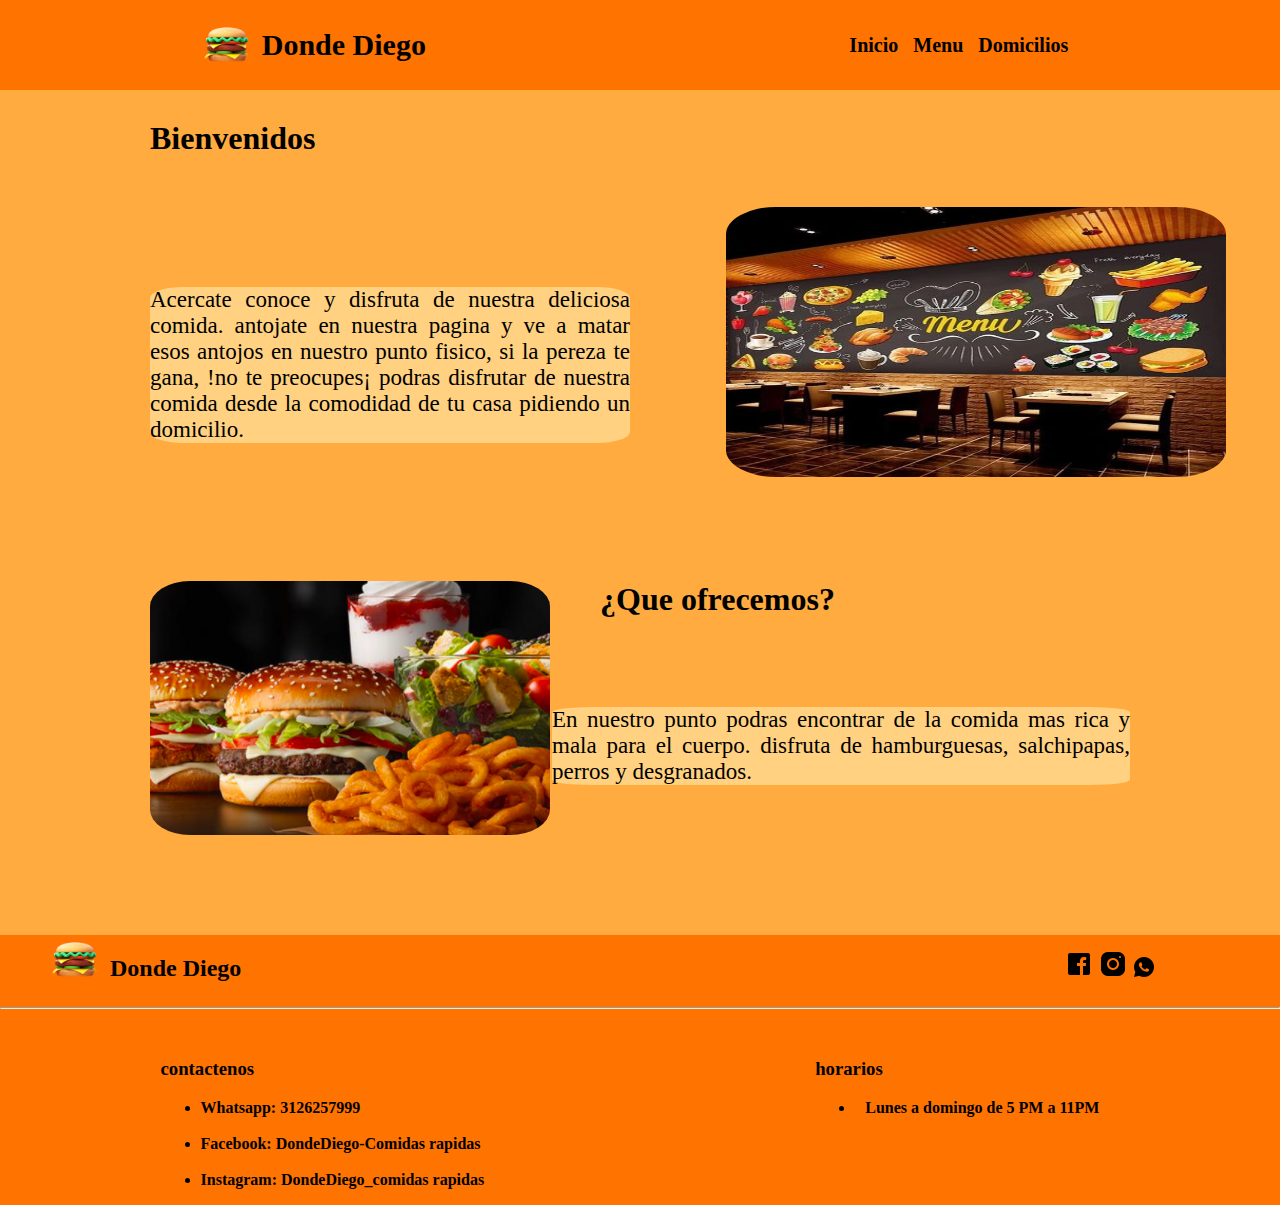
<file: public/index.html>
<!DOCTYPE html>
<html lang="es">
  <head>
    <meta charset="UTF-8" />
    <meta http-equiv="X-UA-Compatible" content="IE=edge" />
    <meta name="viewport" content="width=device-width, initial-scale=1.0" />
    <title>Donde Diego</title>
    <link rel="icon" href="/favicon/favicon.webp" />
    <link rel="stylesheet" href="./css/estilos.css" />
  </head>
  <body>
    <header class="encabezado">
      <div class="logo">
        <img class="logo-img" src="./img/logo.png" alt="logo" />
        <h2 class="nombre">Donde Diego</h2>
      </div>

      <div>
        <nav>
          <ul>
            <a href="#">Inicio</a>
            <a href="./html/menu.html">Menu</a>
            <a href="./html/domicilios.html">Domicilios</a>
          </ul>
        </nav>
      </div>
    </header>

    <div class="contenedor">
      <h1 class="titulo">Bienvenidos</h1>
      <img id="img1" src="./img/inicio1.jpg" alt="imagen1" />
      <p id="titulo_principal">
        Acercate conoce y disfruta de nuestra deliciosa comida. antojate en
        nuestra pagina y ve a matar esos antojos en nuestro punto fisico, si la
        pereza te gana, !no te preocupes¡ podras disfrutar de nuestra comida
        desde la comodidad de tu casa pidiendo un domicilio.
      </p>
      <br />
      <img id="img2" src="./img/imagen2.png" alt="imagen2" />
      <h1 id="que">¿Que ofrecemos?</h1>
      <br />
      <p id="titulo-2">
        En nuestro punto podras encontrar de la comida mas rica y mala para el
        cuerpo. disfruta de hamburguesas, salchipapas, perros y desgranados.
      </p>
    </div>

    <footer class="pie">
      <div class="encanezado">
        <div class="logo2">
          <img class="logo-img" src="./img/logo.png" alt="logo" />
          <h2 class="nombre">Donde Diego</h2>
        </div>
        <div class="redes">
          <ul>
            <img src="./img/facebook.png" alt="facebook" />
            <img src="./img/instagram.png" alt="instagram" />
            <img src="./img/whatsapp.png" alt="whatsapp" />
          </ul>
        </div>
        <hr>
        <div class="pie2">
          <div>
            <h3>contactenos</h3>
            <ul>
              <li><a href="#">Whatsapp: 3126257999</a></li>
              <br />
              <li><a href="#">Facebook: DondeDiego-Comidas rapidas</a></li>
              <br />
              <li><a href="#">Instagram: DondeDiego_comidas rapidas</a></li>
            </ul>
          </div>
          <div>
            <h3>horarios</h3>
            <ul>
              <li id="horario">
                <a href="#"></a>Lunes a domingo de 5 PM a 11PM
              </li>
            </ul>
          </div>
        </div>
      </div>
    </footer>
  </body>
</html>
</file>
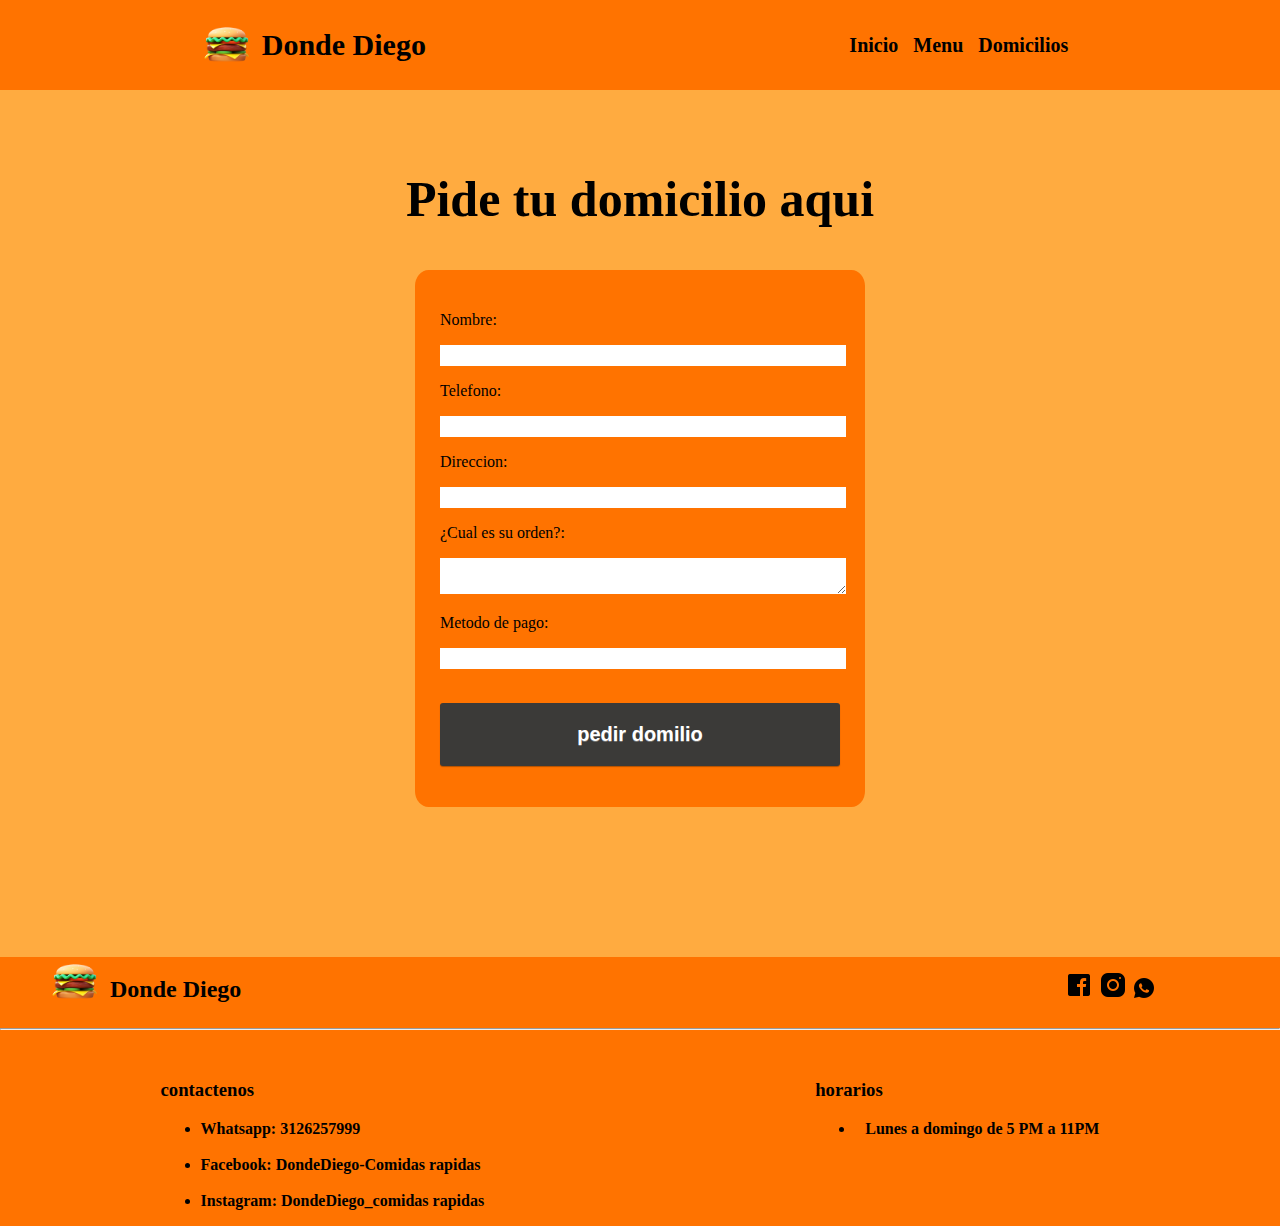
<file: public/html/domicilios.html>
<!DOCTYPE html>
<html lang="es">
<head>
    <meta charset="UTF-8">
    <meta http-equiv="X-UA-Compatible" content="IE=edge">
    <meta name="viewport" content="width=device-width, initial-scale=1.0">
    <title>Donde Diego.domicilios</title>
    <link rel="icon" href="/favicon/favicon.webp">
    <link rel="stylesheet" href="../css/domicilios.css">
</head>
<body>
    <header class="encabezado">
        <div class="logo">
          <img class="logo-img"src="../img/logo.png" alt="logo" >
          <h2 class="nombre">Donde Diego</h2>
        </div>
  
        <div>
          <nav>   
            <ul>
              <a href="../../index.html">Inicio</a>
              <a href="menu.html">Menu</a>
              <a href="#">Domicilios</a>
            </ul>
          </nav>
        </div>
      </header>
        <h2 id="titulo">Pide tu domicilio aqui</h2>
    <form action="">
      <p>Nombre:</p>
      <input type="text" class="field"> <br/>

      <p>Telefono:</p>
      <input type="text" class="field"> <br/>

      <p>Direccion:</p>
      <input type="text" class="field"> <br/>

      <p>¿Cual es su orden?:</p>
      <textarea class="field"></textarea> <br/>

      <p>Metodo de pago:</p>
      <input type="text" class="field"> <br/>
      <br>
      <p class="center-content">
        <input type="button"  class="btn btn-green" value="pedir domilio">
      </p>
    </form>


      <footer class="pie">
        <div class="encanezado">
          <div class="logo2">
            <img class="logo-img"src="../img/logo.png" alt="logo">
            <h2 class="nombre">Donde Diego</h2>
          </div>
          <div class="redes">
          <ul>
            <img src="../img/facebook.png" alt="facebook">
            <img src="../img/instagram.png" alt="instagram">
            <img src="../img/whatsapp.png" alt="whatsapp">
          </ul>
          </div>
          <hr>
          <div class="pie2">
            <div>
              <h3>contactenos</h3>
              <ul>
                <li><a href="#">Whatsapp: 3126257999</a></li>
                <br>
                <li><a href="#">Facebook: DondeDiego-Comidas rapidas</a></li>
                <br>
                <li><a href="#">Instagram:  DondeDiego_comidas rapidas</a></li>
                
            </ul>
            </div>
            <div>
                <h3>horarios</h3>
                <ul>
                  <li id="horario"><a href="#"></a>Lunes a domingo de 5 PM a 11PM</li>
                </ul>
            </div>
          </div>
  
        </div>
      </footer>
</body>
</html>
</file>
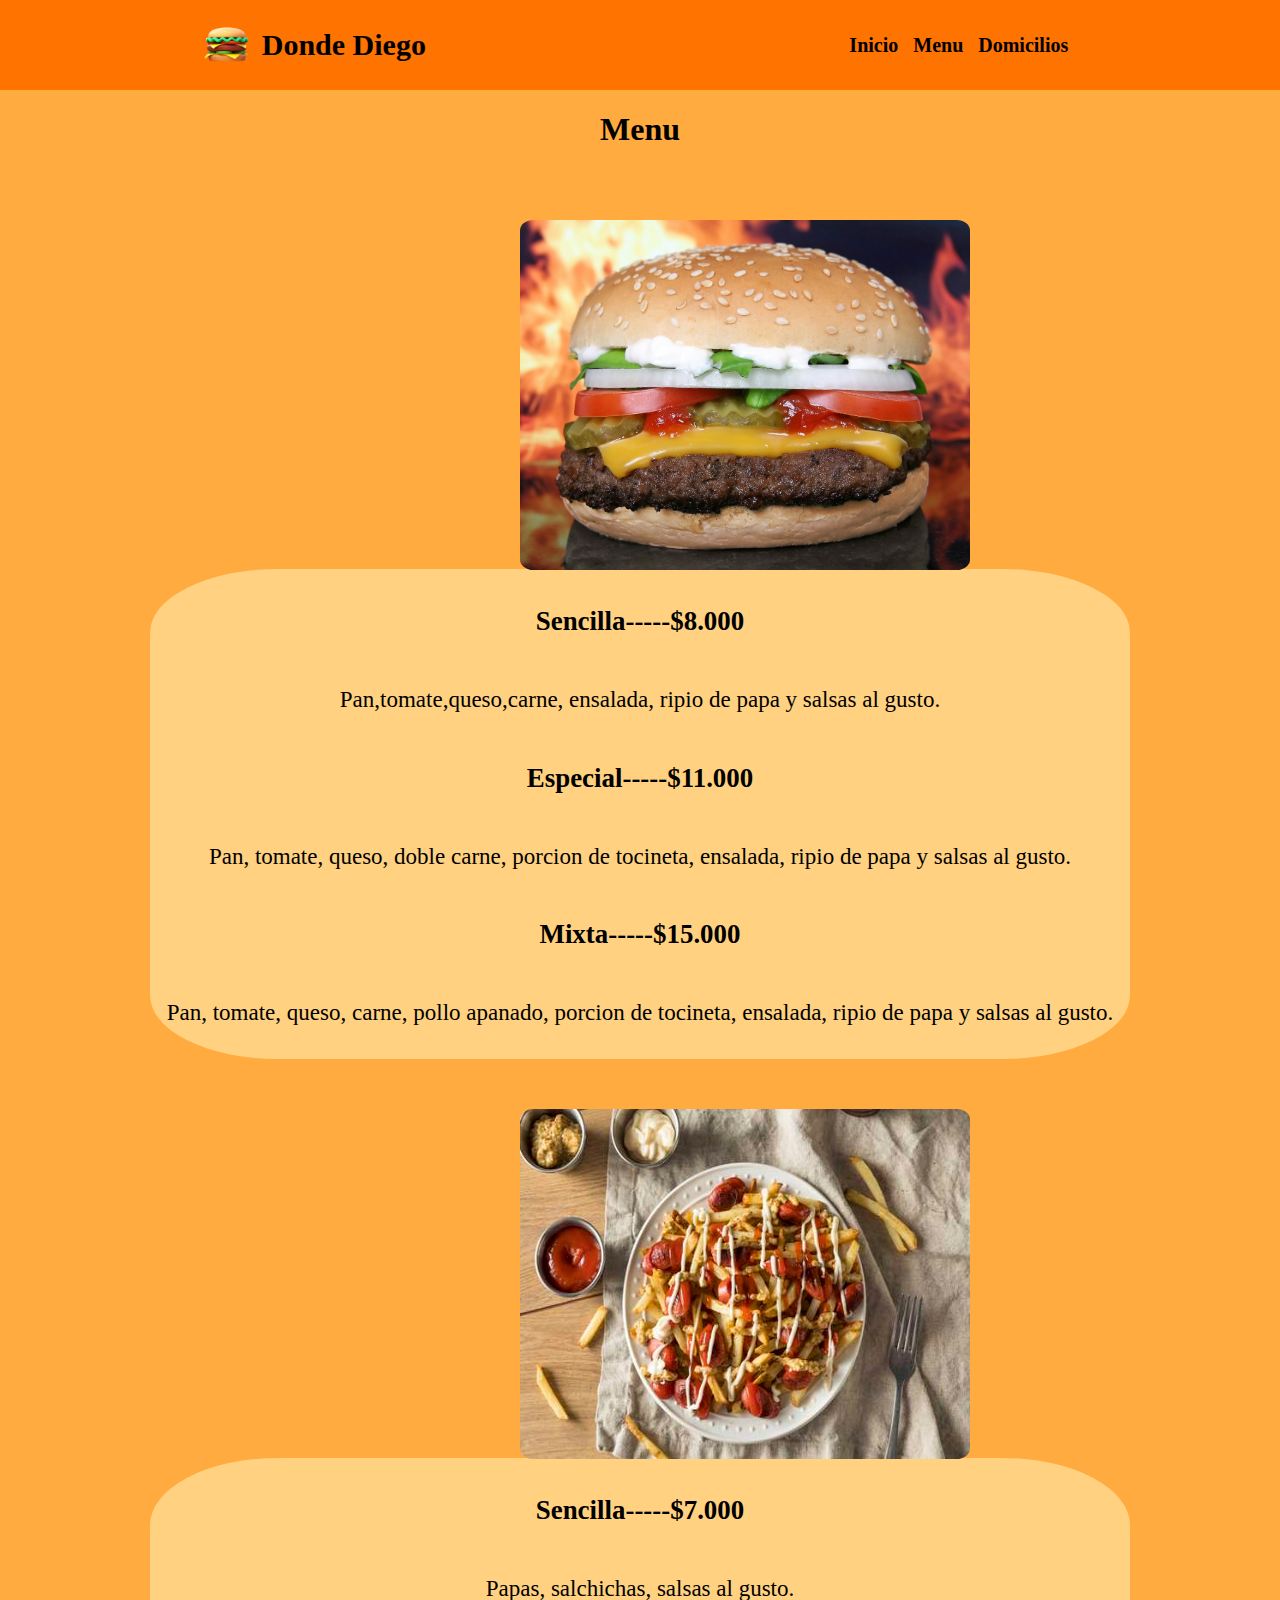
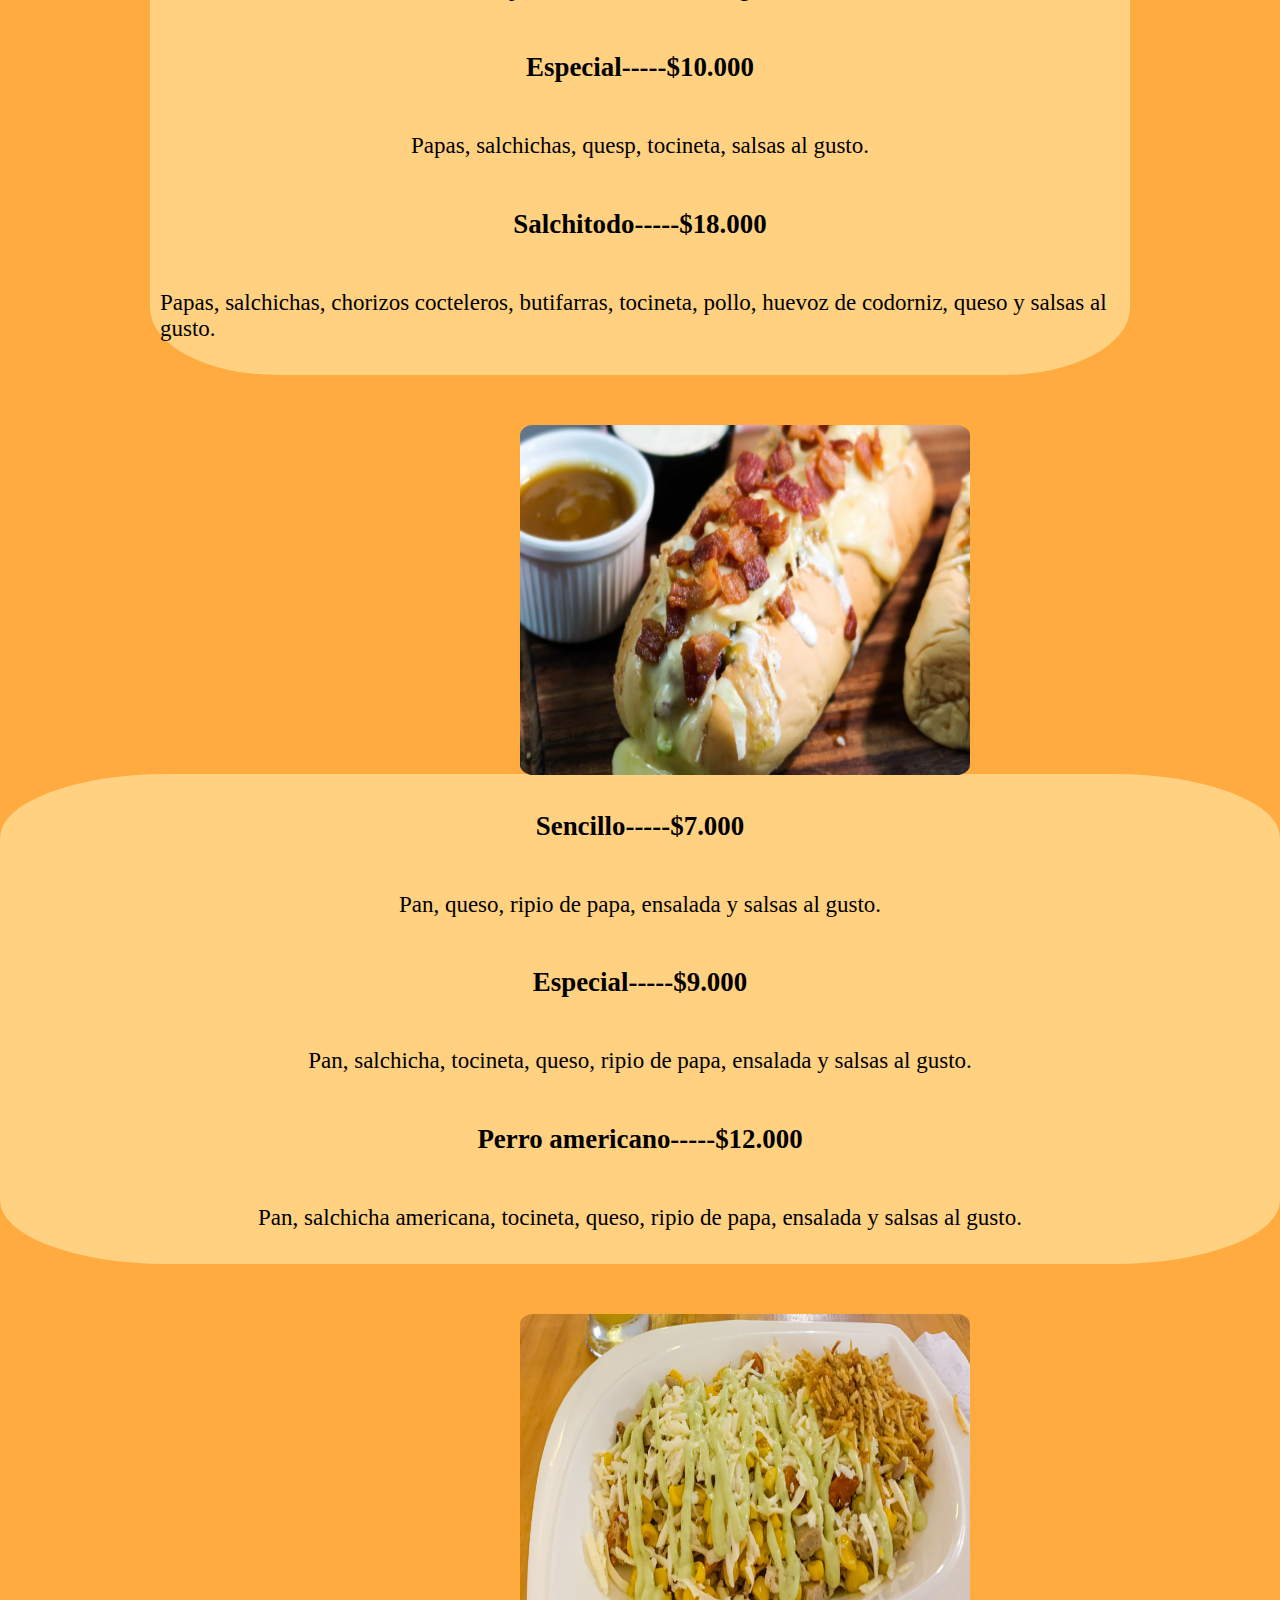
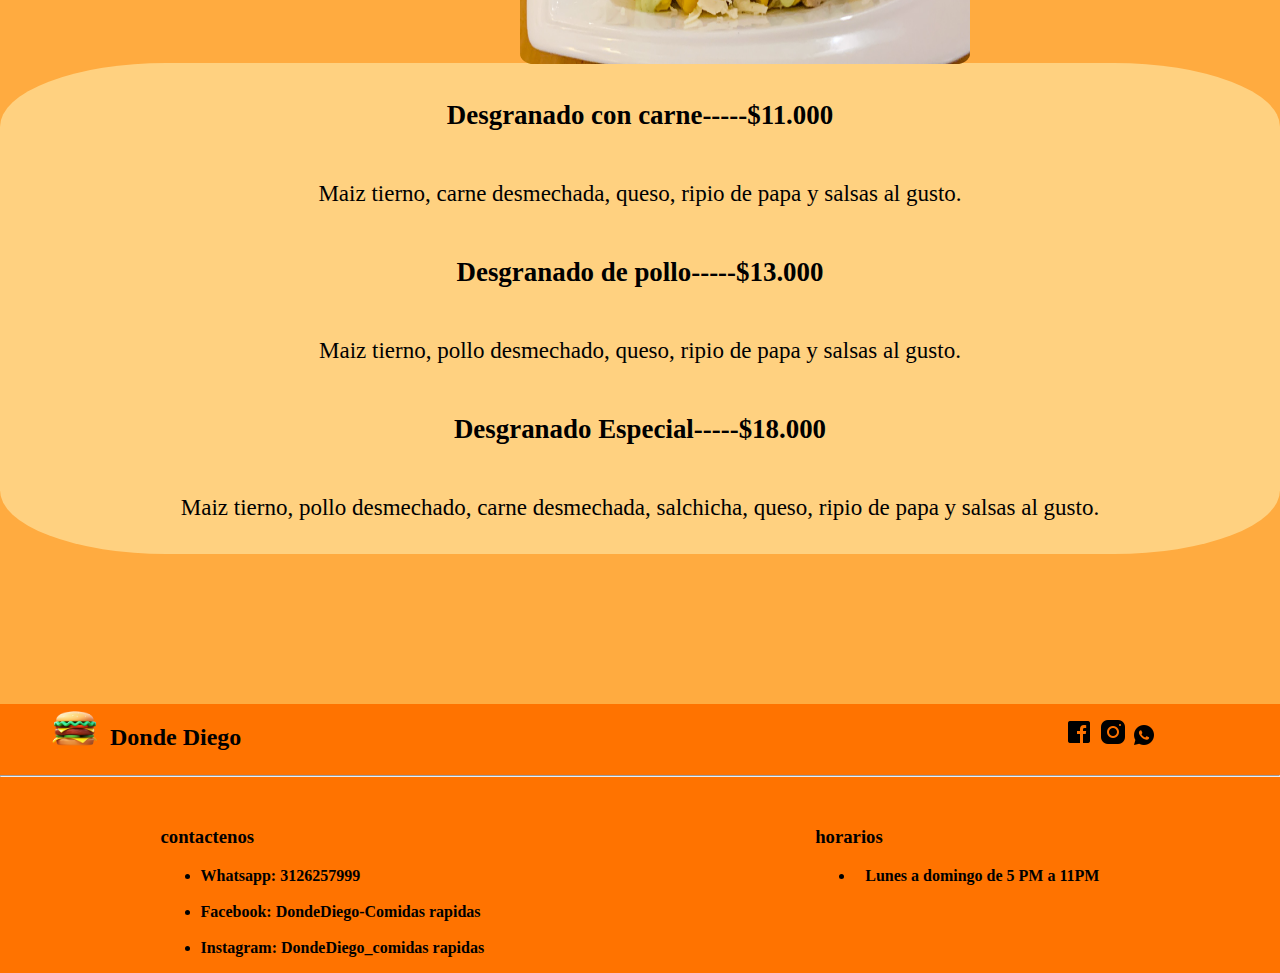
<file: public/html/menu.html>
<!DOCTYPE html>
<html lang="es">
  <head>
    <meta charset="UTF-8" />
    <meta http-equiv="X-UA-Compatible" content="IE=edge" />
    <meta name="viewport" content="width=device-width, initial-scale=1.0" />
    <title>Donde Diego.menu</title>
    <link rel="icon" href="/favicon/favicon.webp" />
    <link rel="stylesheet" href="../css/menu.css" />
  </head>

  <body>
    <header class="encabezado">
      <div class="logo">
        <img class="logo-img" src="../img/logo.png" alt="logo" />
        <h2 class="nombre">Donde Diego</h2>
      </div>

      <div>
        <nav>
          <ul>
            <a href="./../index.html">Inicio</a>
            <a href="#">Menu</a>
            <a href="domicilios.html">Domicilios</a>
          </ul>
        </nav>
      </div>
    </header>

    <div class="contenedor-m">
      <h1 id="titulo">Menu</h1>
      <img class="imagen"src="../img/hamburguesa2.jpg" alt="hamburguesa" />
      <div id="Thamburguesa">
        <h3>Sencilla-----$8.000</h3>
        <p>
          Pan,tomate,queso,carne, ensalada, ripio de papa y salsas al gusto.
        </p>
        <h3>Especial-----$11.000</h3>
        <p>
          Pan, tomate, queso, doble carne, porcion de tocineta, ensalada, ripio
          de papa y salsas al gusto.
        </p>
        <h3>Mixta-----$15.000</h3>
        <p>
          Pan, tomate, queso, carne, pollo apanado, porcion de tocineta,
          ensalada, ripio de papa y salsas al gusto.
        </p>
      </div>
      <img class="imagen"src="../img/salchipapa.jpg" alt="salchipapa" />
      <div id="Tsalchipapa">
        <h3>Sencilla-----$7.000</h3>
        <p>Papas, salchichas, salsas al gusto.</p>
        <h3>Especial-----$10.000</h3>
        <p>Papas, salchichas, quesp, tocineta, salsas al gusto.</p>
        <h3>Salchitodo-----$18.000</h3>
        <p>
          Papas, salchichas, chorizos cocteleros, butifarras, tocineta, pollo,
          huevoz de codorniz, queso y salsas al gusto.
        </p>
      </div>
      <img class="imagen"src="../img/perro.jpg" alt="perro" />
      <div id="Tperro">
        <h3>Sencillo-----$7.000</h3>
        <p>Pan, queso, ripio de papa, ensalada y salsas al gusto.</p>
        <h3>Especial-----$9.000</h3>
        <p>
          Pan, salchicha, tocineta, queso, ripio de papa, ensalada y salsas al
          gusto.
        </p>
        <h3>Perro americano-----$12.000</h3>
        <p>
          Pan, salchicha americana, tocineta, queso, ripio de papa, ensalada y
          salsas al gusto.
        </p>
      </div>
      <img class="imagen"src="../img/desgranado.jpg" alt="desgranado" />
      <div id="Tdesgranado">
        <h3>Desgranado con carne-----$11.000</h3>
        <p>
          Maiz tierno, carne desmechada, queso, ripio de papa y salsas al gusto.
        </p>
        <h3>Desgranado de pollo-----$13.000</h3>
        <p>
          Maiz tierno, pollo desmechado, queso, ripio de papa y salsas al gusto.
        </p>
        <h3>Desgranado Especial-----$18.000</h3>
        <p>
          Maiz tierno, pollo desmechado, carne desmechada, salchicha, queso,
          ripio de papa y salsas al gusto.
        </p>
      </div>
    </div>

    <footer class="pie">
      <div class="encanezado">
        <div class="logo2">
          <img class="logo-img" src="../img/logo.png" alt="logo" />
          <h2 class="nombre">Donde Diego</h2>
        </div>
        <div class="redes">
          <ul>
            <img src="../img/facebook.png" alt="facebook" />
            <img src="../img/instagram.png" alt="instagram" />
            <img src="../img/whatsapp.png" alt="whatsapp" />
          </ul>
        </div>
        <hr>
        <div class="pie2">
          <div>
            <h3>contactenos</h3>
            <ul>
              <li><a href="#">Whatsapp: 3126257999</a></li>
              <br />
              <li><a href="#">Facebook: DondeDiego-Comidas rapidas</a></li>
              <br />
              <li><a href="#">Instagram: DondeDiego_comidas rapidas</a></li>
            </ul>
          </div>
          <div>
            <h3>horarios</h3>
            <ul>
              <li id="horario">
                <a href="#"></a>Lunes a domingo de 5 PM a 11PM
              </li>
            </ul>
          </div>
        </div>
      </div>
    </footer>
  </body>
</html>
</file>
<file: public/css/estilos.css>
body{
    margin: 0;
    background-color: #ffab40;
}

.encabezado{
display: flex;
height: 70px;
background-color: rgb(255, 115, 0);
justify-content: space-around;
align-items: center;
padding: 10px;
font-size: 20px;
}

.logo{
    display: flex;
    align-items: center;
    
}

.logo-img{
    height: 50px;
    margin-right: 10px;
}

a{
    text-decoration: none;
    color: black;
    font-weight: 600;
    padding-right: 10px;
}
a.hover{
    color: white;
}

.contenedor h1{
    margin-top: 30px;
}

.contenedor p{
    text-align: justify;
    margin: 50px;
    
    
}


#img1{
    display: flex;
    width: 500px;
    height: 270px;
    margin-left: 56.7%;
    margin-top: 50px;
    border-radius: 10%;
    

}

#img2{
    display: flex;
    margin-top: 70px;
    margin-left: 150px;
    float: left;
    border-radius: 10%;
 
}

#que{
    display: flex;
    margin-left: 600px;
    margin-top: 70px;
}
.titulo{
    display: flex;
    margin-left: 150px;
}
#titulo_principal{
    display: flex;
    margin-top: -190px;
    margin-left: 150px;
    margin-right: 650px;
    background-color: #ffd180;
    font-size: 23px;
    border-radius: 7%;
}

#titulo-2{
    border-radius: 7%;
    margin-left: 552px;
    margin-right: 150px;
    background-color: #ffd180;
    font-size: 23px;
}

.logo2{
    display: flex;
    margin-top: 150px;
    margin-left: 50px;
    
}

.redes{
    display: flex;
    margin-top: -69px;
    margin-left: 80%;
}



.pie2{
    display: flex;
    justify-content:space-around;
    margin-right: 20px;
    margin-top: 30px;
}
#horario{
    font-weight: 600;
}
 
.pie{
    background-color:rgb(255, 115, 0) ;
}

.contenedor-m{
    display: flex;
    flex-direction: column;
    justify-content: center;
    
}

.center-content{
align-items: center;
}
</file>
<file: public/css/domicilios.css>
body{
    margin: 0;
    background-color: #ffab40;
}

.encabezado{
display: flex;
height: 70px;
background-color: rgb(255, 115, 0);
justify-content: space-around;
align-items: center;
padding: 10px;
font-size: 20px;
}

.logo{
    display: flex;
    align-items: center;
    
}

.logo-img{
    height: 50px;
    margin-right: 10px;
}

a{
    text-decoration: none;
    color: black;
    font-weight: 600;
    padding-right: 10px;
}
a.hover{
    color: white;
}

.logo2{
    display: flex;
    margin-top: 150px;
    margin-left: 50px;
    
}

.redes{
    display: flex;
    margin-top: -69px;
    margin-left: 80%;
}



.pie2{
    display: flex;
    justify-content:space-around;
    margin-right: 20px;
    margin-top: 30px;
}
#horario{
    font-weight: 600;
}
 
.pie{
    background-color:rgb(255, 115, 0) ;
}

#titulo{
    display: flex;
    justify-content: center;
    margin-top: 80px;
    font-size: 50px;
}

form{
    background-color: rgb(255, 115, 0);
    border-radius: 3%;
    padding: 25px;
     margin: auto;
     width: 400px;    
 }


 .field{
    border: solid 1x ;
    padding: 3px;
   
 }

 .field:focus{
    border-color:black ;
 }

 input, textarea{
    border: 0;
    outline:none ;
    width: 400px;
 }

 .btn{
    border-radius: 3px;
      display: inline-block;
      padding: 20px 15px;
      text-decoration: none;
      text-shadow: 0 1px 0 rgba(255,255,255,0.3);
      box-shadow: 0 1px 1px rgba(0,0,0,0.3);
  }
  .btn-green{
    font-size: 20px;
    font-weight: 600;
      color: rgb(255, 255, 255);
      background-color: #3b3a38;
  }
  .btn-green:hover{
      background-color: #111;	
  }
  .btn-green:active{
      background-color: #d10b0b;
  }
</file>
<file: public/css/menu.css>
body{
    margin: 0;
    background-color: #ffab40;
}

.encabezado{
display: flex;
height: 70px;
background-color: rgb(255, 115, 0);
justify-content: space-around;
align-items: center;
padding: 10px;
font-size: 20px;
}

.logo{
    display: flex;
    align-items: center;
    
}

.logo-img{
    height: 50px;
    margin-right: 10px;
}

a{
    text-decoration: none;
    color: black;
    font-weight: 600;
    padding-right: 10px;
}

.logo2{
    display: flex;
    margin-top: 150px;
    margin-left: 50px;
    
}

.redes{
    display: flex;
    margin-top: -69px;
    margin-left: 80%;
}



.pie2{
    display: flex;
    justify-content:space-around;
    margin-right: 20px;
    margin-top: 30px;
}
#horario{
    font-weight: 600;
}

.pie{
    background-color:rgb(255, 115, 0) ;
}

#contenedor-m{
    display: flex;
    flex-direction: column;
    align-items: center;
    justify-content: center;
    }

#titulo{
    display: flex;
    flex-direction: column;
    align-items: center;
    justify-content: center;
}

#Thamburguesa{
border-radius: 13%;
background-color: #ffd180;
    font-size: 23px;
    padding: 10px;
    display: flex;
    flex-direction: column;
    align-items: center;
    justify-content: center;
    margin-left: 150px;
    margin-right: 150px;
}

#Tsalchipapa{
border-radius: 13%;
background-color: #ffd180;
    font-size: 23px;
    padding: 10px;
    display: flex;
    flex-direction: column;
    align-items: center;
    justify-content: center;
    margin-left: 150px;
    margin-right: 150px;
}

#Tperro{
border-radius: 13%;
background-color: #ffd180;
    font-size: 23px;
    padding: 10px;
    display: flex;
    flex-direction: column;
    align-items: center;
    justify-content: center;
}

#Tdesgranado{
border-radius: 13%;
background-color: #ffd180;
    font-size: 23px;
    padding: 10px;  
    display: flex;
    flex-direction: column;
    align-items: center;
    justify-content: center;
    
}

.imagen{
    display: inline-block;
    justify-content: center;
    width: 450px;
    height: 350px;
    border-radius: 3%;
    margin-left: 520px;
    margin-top: 50px;
    margin-bottom: -5px;
}
</file>
